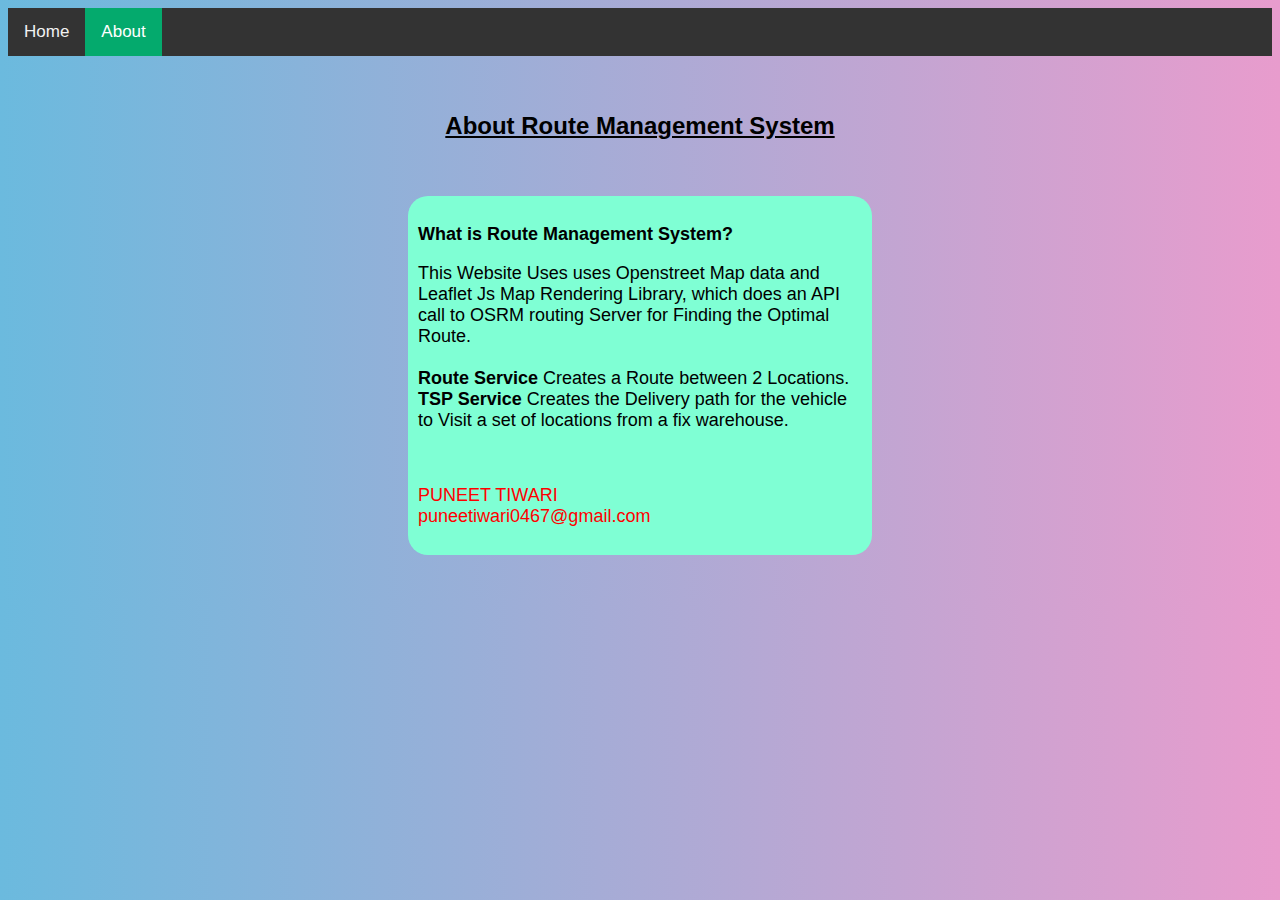
<file: about.html>
<!DOCTYPE html>
<html>
<head>
	<meta charset="utf-8">
	<link rel="stylesheet" href="inter.css">
	<title></title>
</head>
<body>

<div class="topnav">
    <a href="index.html">Home</a>
    <a class="active" href="about.html">About</a>
</div>
<main>
                <div class="container-fluid">
                    <div class="article-detail">
                        <div class="article">
                       
                            <br><br>

                            <style>
                                ul {
                                    font-size: 18px;
                                }

                                p {
                                    font-size: 18px;
                                }

                                ol {
                                    font-size: 18px;
                                }

                                .div1 {
                                    background-color: aquamarine;
                                }
                                .baap {
                                  height: 100;
                                  width: 700;
                                }
                                .mine {
                                  background-color: aquamarine;
                                  border-radius: 20px;
                                  padding: 10px;
                                }
                            </style>

                              <h2 align="center"><b><u>About Route Management System</u></b></h2><br>
    <br>
    <div class="mine">
    <p>
      <b>What is Route Management System? </b> </p>

      <p>This Website Uses uses Openstreet Map data and Leaflet Js Map Rendering Library, which does an API call to OSRM routing Server for Finding the Optimal Route.<br><br>
        <b>Route Service</b> Creates a Route between 2 Locations.<br>
        <b>TSP Service</b> Creates the Delivery path for the vehicle to Visit a set of locations from a fix warehouse.
    </p>
    <br>
    <p style="color:red;">PUNEET TIWARI<br>
    puneetiwari0467@gmail.com
    </p>
                          </div>
    <br>
     <br>
    
                        </div>
                    </div>
                </div>
            </main>
</body>
</html>
</file>
<file: inter.css>
body {
    font-family: 'Poppins', sans-serif;
    
    background: rgb(107,186,222);
    background: -moz-linear-gradient(90deg, rgba(107,186,222,1) 0%, rgba(232,156,205,1) 100%);
    background: -webkit-linear-gradient(90deg, rgba(107,186,222,1) 0%, rgba(232,156,205,1) 100%);
    background: linear-gradient(90deg, rgba(107,186,222,1) 0%, rgba(232,156,205,1) 100%);
    
}

.topnav {
  overflow: hidden;
  background-color: #333;
}

.topnav a {
  float: left;
  color: #f2f2f2;
  text-align: center;
  padding: 14px 16px;
  text-decoration: none;
  font-size: 17px;
}

.topnav a:hover {
  background-color: #ddd;
  color: black;
}

.topnav a.active {
  background-color: #04AA6D;
  color: white;
}

.test{
  text-color: green;
}
.maker{
  
    margin-top: 20px;
    margin-left: 20px;
    height: 50vh;
    width: 50vh;
}

.heading{
  text-align: center;
}

.mine{
  margin-left: 400px;
  margin-right: 400px;
}
</file>
<file: Route Finder/inter.css>
body {
    font-family: 'Poppins', sans-serif;
    
    background: rgb(107,186,222);
    background: -moz-linear-gradient(90deg, rgba(107,186,222,1) 0%, rgba(232,156,205,1) 100%);
    background: -webkit-linear-gradient(90deg, rgba(107,186,222,1) 0%, rgba(232,156,205,1) 100%);
    background: linear-gradient(90deg, rgba(107,186,222,1) 0%, rgba(232,156,205,1) 100%);
    
}

.topnav {
  overflow: hidden;
  background-color: #333;
}

.topnav a {
  float: left;
  color: #f2f2f2;
  text-align: center;
  padding: 14px 16px;
  text-decoration: none;
  font-size: 17px;
}

.topnav a:hover {
  background-color: #ddd;
  color: black;
}

.topnav a.active {
  background-color: #04AA6D;
  color: white;
}

.test{
  text-color: green;
}
.maker{
  
    margin-top: 20px;
    margin-left: 20px;
    height: 50vh;
    width: 50vh;
}

.heading{
  text-align: center;
}

.mine{
  margin-left: 400px;
  margin-right: 400px;
}
</file>
